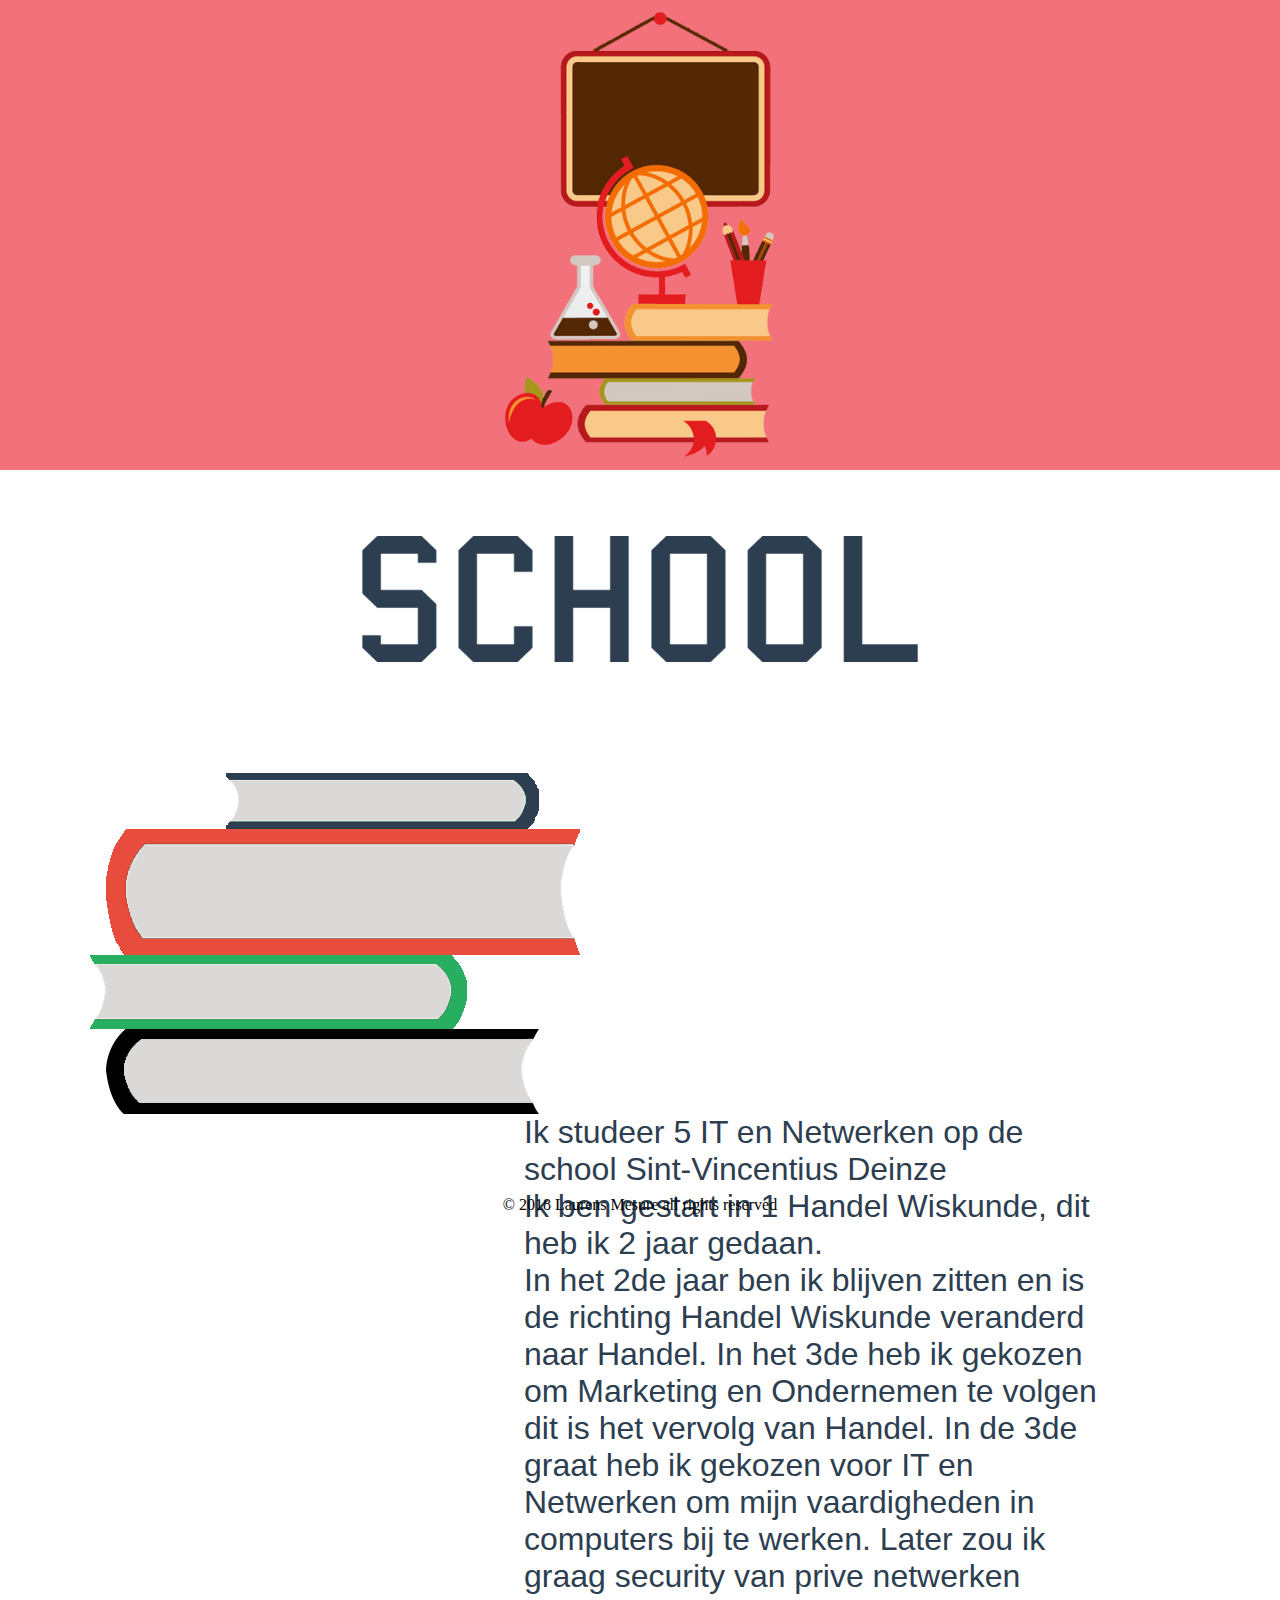
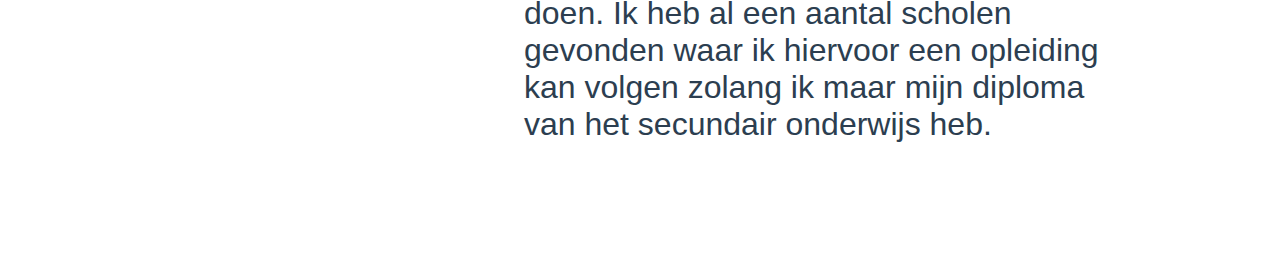
<file: education.html>
<!doctype html>
<html>
<head>
<meta charset="utf-8">
	<title>Laurens Mesure: Opdracht Webdesign: School</title>
	<link rel="stylesheet" type="text/css" href="CSS/styles.css" />
</head>

<body class="offset">
	<div id="wrapper">
		<div id="banner">
			<img src="img/EducationPropRender.png" alt="School gerei" />
		</div>
		<div id="content">
			<img id="schoolimg" src="img/School.png" alt="school" />
			<img id="bookimg" src="img/Books.png" alt="PLACEHOLDER" />
			<p>Ik studeer 5 IT en Netwerken op de school Sint-Vincentius Deinze<br />
Ik ben gestart in 1 Handel Wiskunde, dit heb ik 2 jaar gedaan.<br />
In het 2de jaar ben ik blijven zitten en is de richting Handel Wiskunde
veranderd naar Handel. In het 3de heb ik gekozen om Marketing en
Ondernemen te volgen dit is het vervolg van Handel. In de 3de graat
heb ik gekozen voor IT en Netwerken om mijn vaardigheden in computers
bij te werken. Later zou ik graag security van prive netwerken doen. Ik
heb al een aantal scholen gevonden waar ik hiervoor een opleiding kan 
				volgen zolang ik maar mijn diploma van het secundair onderwijs heb.</p>
		</div>
	
	
		<footer id="educationFooter">
			<p>&copy; 2018 Laurens Mesure all rights reserved</p>
		</footer>
	</div>
</body>
</html>
</file>
<file: CSS/styles.css>
/* CSS Document */

@font-face {font-family: college; src: url('../fonts/college.ttf');}
@font-face {font-family: hacked; src: url('../fonts/HACKED.ttf');}
@font-face {font-family: osaka; src: url(../fonts/osaka.ttf);}
@font-face {font-family: japanese; src: url(../fonts/go3v2.ttf);}

::-webkit-scrollbar-track
{
	-webkit-box-shadow: inset 0 0 6px rgba(0,0,0,0.3);
	border-radius: 10px;
	background-color: #F5F5F5;
}

::-webkit-scrollbar
{
	width: 12px;
	background-color: #F5F5F5;
}

::-webkit-scrollbar-thumb
{
	border-radius: 0px;
	-webkit-box-shadow: inset 0 0 6px rgba(0,0,0,.3);
	background-color: #555;
}

#mainWindow{
	overflow: hidden;
}

.offset{
	width: 100%;
	height: 100%;
	margin: 0px;
}

.loader {
	z-index: 3;
	position: fixed;
	top: 50%;
	left: 50%;
}

#backdrop {
	z-index: 2;
	background-color: rgba(69,69,69,0.40);
	width: 100%;
	height: 100vh;
	position: fixed;
}

.tranform{
	display: inline-block;
	-webkit-transform: skew(-28.3deg);
	   -moz-transform: skew(-28.3deg);
	     -o-transform: skew(-28.3deg);
	overflow: hidden;
}

#education{
	width: 31.5vw;
	height:100vh;
	margin-left: -14vw;
}

#educationimg{
	-webkit-transform: skew(28.3deg);
	   -moz-transform: skew(28.3deg);
		 -o-transform: skew(28.3deg);
	height: 100%;
	width: 100%;
	margin-left: 27vh;
	background: url("../img/Educatoin.png");
}

#educationimg:hover{
	-webkit-transform: skew(28.3deg);
	   -moz-transform: skew(28.3deg);
		 -o-transform: skew(28.3deg);
	height: 100%;
	width: 100%;
	margin-left: 27.3vh;
	background: url("../img/EducatoinColor.png");
}

#programming{
	width: 23vw;
	height:100vh;
	margin-left: -0.15vw;
}

#programmingimg{
	-webkit-transform: skew(28.3deg);
	   -moz-transform: skew(28.3deg);
		 -o-transform: skew(28.3deg);
	height: 100vh;
	width: 100vw;
	margin-left: -16vw;
	background: url("../img/Programming.png");
}

#programmingimg:hover{
	margin-left: -16.245vw;
	background: url("../img/ProgrammingColor.png");
}

#karate{
	width: 23.1vw;
	height:100vh;
}

#karateimg{
	transform: skew(28.3deg);
	height: 100vh;
	width: 100vw;
	margin-left: -16.5vw;
	background: url("../img/Karate.png");
}

#karateimg:hover{
	background: url("../img/KarateColor.png");
}

#fitness{
	width: 23.1vw;
	height:100vh;
	margin-left: -0.3vw;
}

#fitnessimg{
	-webkit-transform: skew(28.3deg);
	-moz-transform: skew(28.3deg);
	-o-transform: skew(28.3deg);
	height: 100vh;
	width: 100vw;
	margin-left: -31.9vh;
	background: url("../img/Fitness.png");
}

#fitnessimg:hover{
	background: url("../img/FitnessColor.png");
}

#netflix{
	position: absolute;
	width: 28vw;
	height:100vh;
	margin-left: -0.6vw;
}

#netfliximg{
	-webkit-transform: skew(28.3deg);
	-moz-transform: skew(28.3deg);
	-o-transform: skew(28.3deg);
	height: 100vh;
	width: 100vw;
	margin-left: -31.9vh;
	background: url("../img/Netflix.png");
}

#netfliximg:hover{
	background: url("../img/NetflixColor.png");
}

/* ============ EDUCATION STYLES ============ */

#banner{
	padding: 10px 0px;
	height: 50vh;
	width: 100%;
	background-color: #f2717a;
}

#banner img{
	height: 50vh;
	background-color: #f2717a;
	margin-left: auto;
	margin-right: auto;
	display: block;
		
}

#schoolimg{
	margin: 7vh auto 15vh;
	display: block;
	width: 35em;
}


#bookimg{
	float: left;
	margin: -3vh 0 0 10vh;
}

#content p{
	float: right;
	width: 45vw;
	margin: 0 20vh 15vh 0;
	font-size: 2em;
	font-family: Microsoft Yi Baiti, sans-serif;
	color: #2c3e50;

}

#educationFooter{
	text-align: center;
	width: 100%;
	position: absolute;
	bottom: -330px;
}

/* ============ PROGRAMMING STYLES ============ */

#programmingBody{
	background-image: url("../img/programmingBackground.png");
	background-repeat: no-repeat;
	color: white;
	position: relative;
	font-family: Microsoft Yi Baiti, sans-serif;
	height: 90vh;
	width: 100vw;
	overflow: hidden;
}

#programmingBody h1{
	font-family: hacked, sans-serif;
	font-size: 12.5em;
	margin-top: 9vh;
	vertical-align: middle;
	text-align: center;
}

#programmingBody p{
	font-size: 1.98em;
	padding: 0 10px 0 10px;
}

#programmingBody ul{
	margin: -2vh 0 0 2vw;
}

#programmingBody ul li{
	font-size: 1.98em;
	margin-bottom: 0.5vh;
}

#programmingButton{
	z-index: 3;
	position: absolute;
	margin-top: 5%;
	width: 7vh;
	height: 7vh;
	text-align: center;
	vertical-align: middle;
	background-color: black;
	border: solid 1px white;
}

#programmingButton p{
	font-size: 1.5em;
}

#glitch{
	z-index: 2;
	position:fixed;
	height: 100%;
	width: 100%;
	top: 0;
	left: 0;
	background-image: url("../img/ProgrammingGlitch.gif");
	background-size: cover;
}

.button{
	z-index: 3;
	color: white;
	background-color: #191919;
	border: 1px solid white;
	padding: 15px 15px;
	text-align: center;
	text-decoration: none;
	display: inline-block;
	font-size: 0.7em;
	margin: 4px 2px 0;
	cursor: pointer;
	position: absolute;
	bottom: 0;
	margin-left: 94vw;
}

/* ============ KARATE STYLES ============ */
#karateMainImage{
	overflow: hidden;
	height: 100vh;
	background-image: url("../img/KarateWallpaperMountain.jpg");
	background-size: cover;
	text-align: center;
	vertical-align: middle;
	display: flex;
	align-items: center;
	justify-content: center;
}

#karateMainImage h1{
	font-family: osaka;
	font-size: 13em;
	color: white;
	vertical-align: middle;
	display: none;
}

#wedstrijden{
	text-align: center;
}

#wedstrijden h2{
	font-family: college, sans-serif;
	font-size: 6.5em;
	text-align: center;
	vertical-align: middle;
	margin-top: 15vh;
}

#wedstrijden p{
	font-family: Microsoft Yi Baiti, sans-serif;
	font-size: 2em;
	word-spacing: 11px;
}

#karateSubBanner{
	background-image: url(../img/KarateWallpaper.jpg);
	background-attachment: fixed;
	height: 65vh;
}

#karateInfo{
	padding-top: 4vh;
	text-align: center;
	font-family: Microsoft Yi Baiti, sans-serif;
	font-size: 2em;
	word-spacing: 11px;
}

#karateInfo ul li{
	word-spacing: 2px;
	display: inline-table;
	margin: 0 6vw;
}

#gordels{
	margin-top: 30vh;
	text-align: left;
	word-spacing: 0px;
}

#gordels h2{
	text-align: center;
	font-family: college, sans-serif;
	font-size: 3em;
}

#emKarate{
	font-family: japanese, sans-serif;
}

#gordels p{
	margin-left: 20px;
	
}

#gordels ol{
	margin-left: 20px;
}

#gordels ol li{
	margin-left: -3.1vw;
	list-style-type: none;
	height: 4vh;
}

#wit{
	color: black;
	border-top: 1px solid black;
}
#geel{
	color: black;
	background-color: #e9d460;
}
#oranje{
	color: white;
	background-color: #f9690e;
}
#groen{
	color: white;
	background-color: #3fc380;
}
#blauw{
	color: white;
	background-color: #1e8bc3;
}
#bruin{
	color: white;
	background-color: #9e6d4d;
}
#zwart{
	color: white;
	background-color: black;
}

#footer{
	font-size: 0.6em;
	word-spacing: 0;
	text-align: center;
}

/* ============ NETFLIX STYLES ============ */
#netflixLoader{
	position: absolute;
	z-index: 1;
	background: url(../img/NetflixLoaderBackground.png);
	background-position: center;
	background-repeat: no-repeat;
	background-size: cover;
	height: 100vh;
	width: 100vw;
	text-align: center;
	overflow: hidden;
}

#netflixLoader img{
	margin-top: 40vh;
}

#netflixBody{
	background-color: black;
	max-width: 100vw;
	overflow-x: hidden;
}

#netflixBody a,
#netflixBody a:focus{
	color: white;
}

#netflixWrapper{
	display: none;
	color: white;
}

#menuBar{
	display: inline-block;
	position:fixed;
	z-index: 3;
	width: 100vw;
	min-width: 400px;
	max-width: 100vw;
	color: white;
	font-family: Arial;
	font-weight: bold;
	font-size: 1.4em;
	padding-top: 2vh;
}

#menuBar img{
	float: left;
	margin-left: 3vw;
	width: 120px;
}

#menuBar ul li{
	float: left;
	padding: 0 10px 20px 20px;
	margin-top: -16px;
	list-style-type: none;
}

#netflixBanner{
	background-image: url(../img/NetflixBanenr.png);
	background-position: center;
	background-size:cover;
	background-repeat: no-repeat;
	width: 100vw;
	height: 74vh;
	z-index: 0;
}

#netflixBanner h2{
	margin-top:0;
	font-family: college, sans-serif;
	font-size: 5em;
	padding-top: 13vh;
	margin-left: 3vw;
}

#netflixBanner p{
	font-family: Arial, sans-serif;
	font-weight: bold;
	font-size: 2em;
	width: 45vw;
	min-width: 530px;
	margin-left: 3vw;
}

#afspelen{
	background-color: #141414;
	background-image: url(../img/play.png);
	background-repeat: no-repeat;
	background-size: 25px;
	background-position: 10px;
	color: white;
	font-family: Arial, sans-serif;
	font-size: 1.5em;
	font-wight: bold;
	padding: 10px 20px 10px 50px;
	border: 0px;
	margin-left: 3vw;
	margin-top: 14vh;
}

#netflixContent{
	position: absolute;
	background-color: #141414;
	font-family: Arial, sans-serif;
	font-weigth: bold;
	font-size: 1.1em;
	z-index: 1;
	width: 100vw;
}


#netflixContent h2{
	margin-left: 3vw;
}

#netflixContent ul{
	padding: 0;
	margin-left: 3vw;
}

#netflixContent ul li{
	list-style-type: none;
	display: inline-block;
	width: 300px;
}

#posters{
	margin-top: 5vh;
}

/* ============ FITNESS STYLES ============ */
#fitnessBody{
	margin: 0;
}

#firstPage{
	height: 100vh;
	width: 100%;
	background-color: #ED8428;
}

#firstPage{
	height: 100vh;
	width: 100%;
	background-image: url("../img/fitnessBackground.png");
	background-size: cover;
	text-align: center;
	vertical-align: middle;
	display: flex;
	align-items: center;
	justify-content: center;
}

#firstPage h1{
	text-align: center;
	color: white;
	font-family: college, sans-serif;
	font-size: 18vh;
	padding-top: 5vh;
	padding-right: 2vw;
	font-weight: 100;
}

#fitnessBody ul{
	position: fixed;
	color: white;
	right: 20px;
	font-size: 5vh;
	list-style-type: none;
	z-index: 2;
	height: 100vh;
	margin: 0;
	margin-top: 400px;
}

#fitnessBody ul a,
#fitnessBody ul a:focus,
#fitnessBody ul a:hover{
	color: white;
}

#fitnessBody ul a li{
	background-image: url(../img/bulletPoint.png);
	background-size: contain;
	width: 15px;
	height: 15px;
	margin-bottom: 2vh;
	margin-right: 2vw;
} 

.activePoint{
	background-image: url(../img/bulletPointActive.png)!important; 
}

#secondPage{
	width: 100%;
	height: 100vh;
	background-image: url(../img/FitnessWallpaper.jpg);
	background-attachment: fixed;
}

#thirthPage{
	width: 100%;
	height: 100vh;
	background-color: salmon;
}

#fourthPage{
	width: 100%;
	height: 100vh;
	background-color: #16D343;
}

#fifthPage{
	width: 100%;
	height: 100vh;
	background-color: skyblue;
}

#fitnessFooter{
	float: left;
}
</file>
